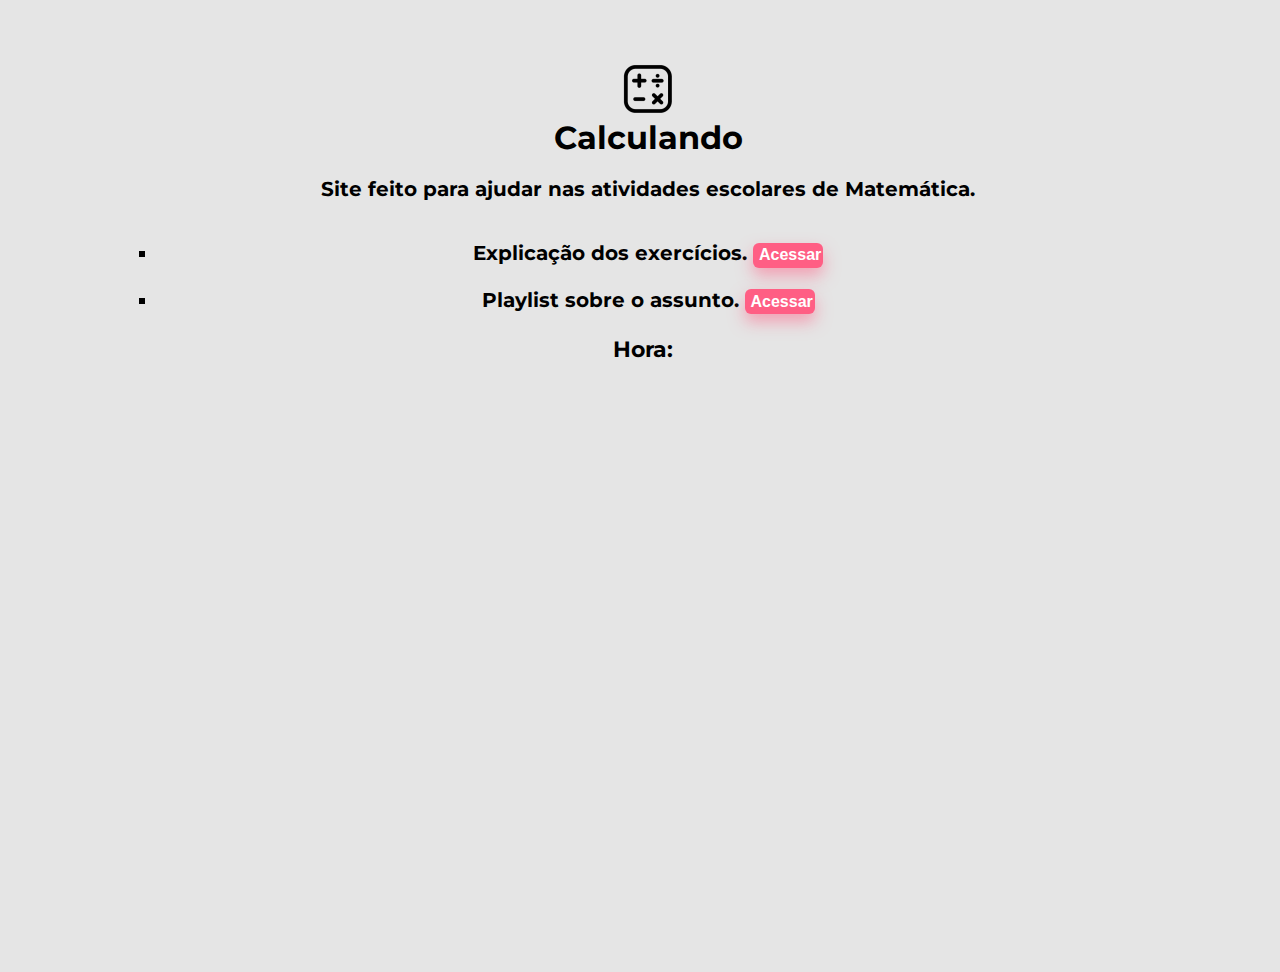
<file: index.html>
<!DOCTYPE html>
<html lang="en">
<head>
    <meta charset="UTF-8">
    <meta name="viewport" content="width=device-width, initial-scale=1.0">
    <title>Calculando</title>
    <link href="https://fonts.googleapis.com/css?family=Montserrat:300,400,600,700,900&display=swap" rel="stylesheet">
    <link rel="stylesheet" href="style.css">
    <link rel="icon" href="calculo.png">
</head>
<body>

    <header class="text-center">
        
        <img src="calculo.png" alt="Imagem">
        <h1>Calculando</h1>
        
        <p>Site feito para ajudar nas atividades escolares de Matemática.</p>
    </header>

    <section class="container">

    <div class="acesso">

        <li>
            Explicação dos exercícios.
            <button><a href="exercicios.html">Acessar</a></button>
        </li>

        <li>
            Playlist sobre o assunto.
            <button><a href="#">Acessar</a></button>
        </li>

    </div>

    <div class="rel">

        <p>Hora:</p>
        <div id="relogio">
        </div>
        
    </div>
    </section>


    <script src="rel.js"></script>
</body>
</html>
</file>
<file: style.css>
body {
    margin-top: 64px;
    background-color: #e5e5e5;
    font-family: 'Montserrat', sans-serif;

    width: 100vw;
    height: 100vh;
}

section.container{
    max-width: 980px; /*Largura máxima*/
    margin: 40px auto; /*Ajustando Margem (cima-baixo, laterais)*/
}

header h1 {
    margin: 0;
}

header img {
    width: 50px;
    height: 50px;
    text-align: center;
}

header p {
    font-weight: bold;
    font-size: 20px;
    margin-bottom: 0px;
}

.acesso li {    
    font-size: 20px;
    list-style-type: square;
    text-align: center;
    margin-top: 20px;
    font-weight: bold;
}

.acesso a {
    color: white;
    text-decoration: none;
}

.acesso li button {
    height: 25px;
    width: 70px;
    border: none;
    color: white;
    background-color: #ff5E84;
    box-shadow: 0px 8px 16px rgba(255, 94, 132, 0.5);
    border-radius: 6px;
    outline: none;
    font-weight: bold;
}

div.acesso button:hover {
    background-color: rgb(253, 69, 112);
}

/* RELÓGIO */

.rel {
    display: flex;
    justify-content: center;
    align-items: center;
}

.rel p {
    font-size: 22px;
    font-weight: bold;
    margin-right: 10px;
}

#relogio {
    font-weight: bold;
    font-size: 22px;
}


/* Exercício */

div.items {
    margin-top: 50px;   
    display: flex;
    flex-wrap: wrap;
    justify-content: center;
}


div.caixas {
    
    margin: 10px;
    height: 250px;
    width: 400px;
    padding: 20px;

    background-color: white;

    border-radius: 8px;

    align-items: center;
}

div.caixas .under {
    display: grid;
    grid-template-columns: 1fr 1fr 1fr;

}


div.caixas .image {
    height: 80px;
    width: 150px;

    grid-column: 2;
    justify-self: center;
}

div.caixas p {
    font-weight: bold;
}


div.caixas .but {
    margin-top: 30px;

    font-weight: bold;

    background-color: #ff5E84;
    color: white;
    border-radius: 8px;

    height: 50px;
    width: 100px;

    border: none;

    grid-column: 3;
    justify-self: end;
}

div.caixas  .but:hover{
    background-color: rgb(253, 69, 112);
}

a {
    color: white;

    text-decoration: none;
    outline: none;

    font-size: 16px;
}

.text-center{
    text-align: center;
}

.text-justify{

}
</file>
